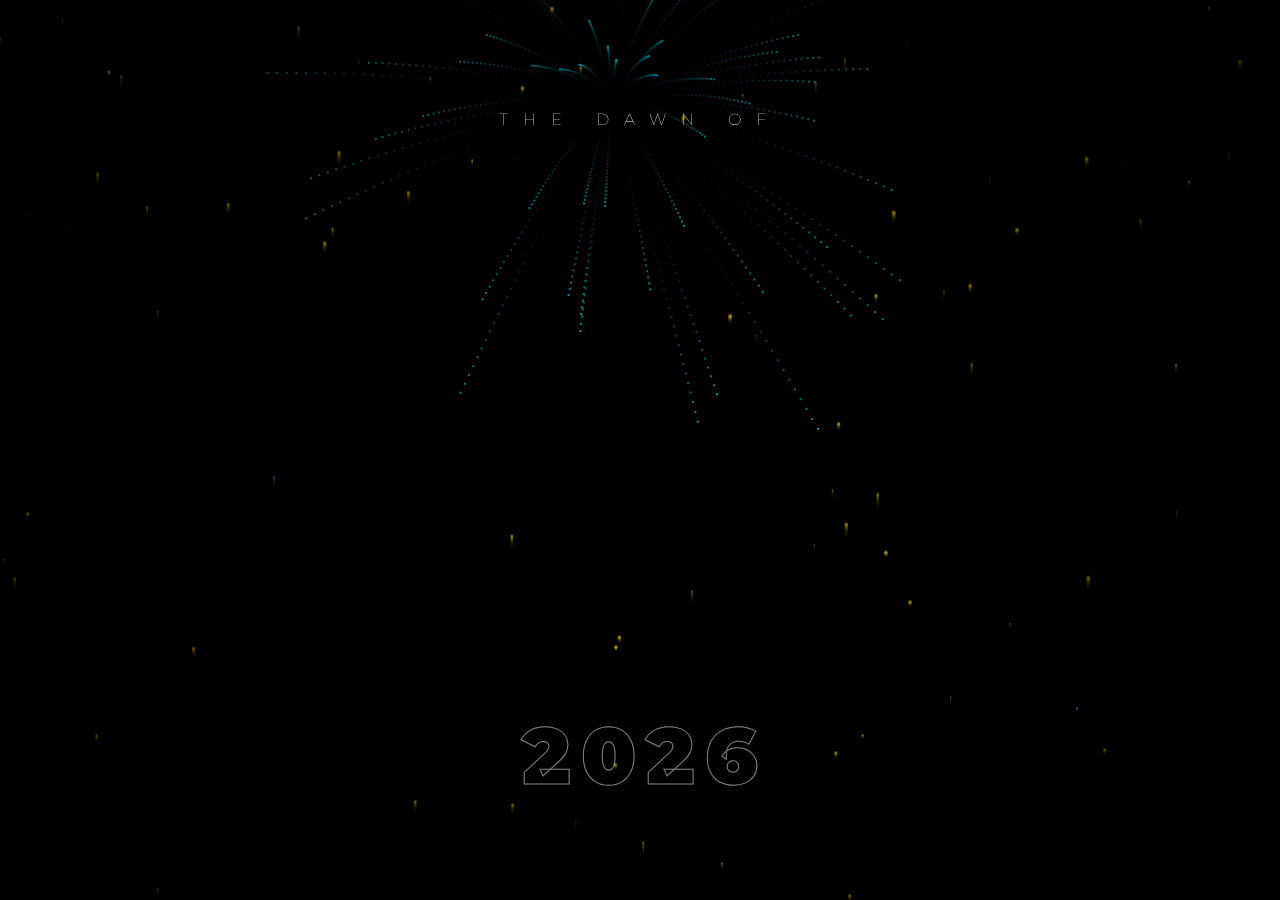
<file: happynewyear/index.html>
<!DOCTYPE html>
<html lang="en">
  <head>
    <meta charset="UTF-8" />
    <meta name="viewport" content="width=device-width, initial-scale=1.0" />
    <title>Luxury New Year 2026</title>
    <link rel="stylesheet" href="style.css" />
    <link
      href="https://fonts.googleapis.com/css2?family=Bebas+Neue&family=Montserrat:wght@100;900&display=swap"
      rel="stylesheet"
    />
  </head>
  <body>
    <div class="vignette"></div>
    <canvas id="fireworksCanvas"></canvas>

    <div class="hero">
      <div class="reveal-box">
        <h2 class="top-line">THE DAWN OF</h2>
      </div>
      <h1 class="main-title">
        <span class="word">HAPPY</span>
        <span class="word gold">NEW YEAR</span>
      </h1>
      <div class="year-container">
        <span class="digit">2</span>
        <span class="digit">0</span>
        <span class="digit">2</span>
        <span class="digit">6</span>
      </div>
    </div>

    <script src="script.js"></script>
  </body>
</html>
</file>
<file: happynewyear/style.css>
body,
html {
  margin: 0;
  padding: 0;
  width: 100%;
  height: 100%;
  background: #000;
  overflow: hidden;
  font-family: "Montserrat", sans-serif;
}

.vignette {
  position: fixed;
  top: 0;
  left: 0;
  width: 100%;
  height: 100%;
  background: radial-gradient(circle, transparent 20%, rgba(0, 0, 0, 0.8) 100%);
  z-index: 5;
  pointer-events: none;
}

#fireworksCanvas {
  position: absolute;
  z-index: 1;
}

.hero {
  position: absolute;
  top: 50%;
  left: 50%;
  transform: translate(-50%, -50%);
  z-index: 10;
  text-align: center;
  pointer-events: none;
}

.top-line {
  color: #fff;
  letter-spacing: 15px;
  font-size: 1rem;
  font-weight: 100;
  margin-bottom: 20px;
  animation: tracking-in 2s ease-out;
}

.main-title {
  font-family: "Bebas Neue", sans-serif;
  font-size: clamp(4rem, 18vw, 14rem);
  line-height: 0.8;
  margin: 0;
}

.word {
  display: block;
  color: white;
  opacity: 0;
  transform: translateY(50px);
  animation: slideUpFade 1s forwards cubic-bezier(0.23, 1, 0.32, 1);
}

.word.gold {
  background: linear-gradient(45deg, #bf953f, #fcf6ba, #b38728);
  -webkit-background-clip: text;
  -webkit-text-fill-color: transparent;
  animation-delay: 0.3s;
}

.year-container {
  margin-top: 20px;
  display: flex;
  justify-content: center;
  gap: 10px;
}

.digit {
  font-size: 5rem;
  font-weight: 900;
  color: transparent;
  -webkit-text-stroke: 1px rgba(255, 255, 255, 0.5);
  animation: neonPulse 2s infinite alternate;
}

/* Animations */
@keyframes slideUpFade {
  to {
    opacity: 1;
    transform: translateY(0);
  }
}

@keyframes tracking-in {
  from {
    letter-spacing: -20px;
    opacity: 0;
  }
  to {
    letter-spacing: 15px;
    opacity: 1;
  }
}

@keyframes neonPulse {
  from {
    text-shadow: 0 0 0px #ffd700;
    color: transparent;
  }
  to {
    text-shadow: 0 0 20px #ffd700;
    color: white;
  }
}
</file>
